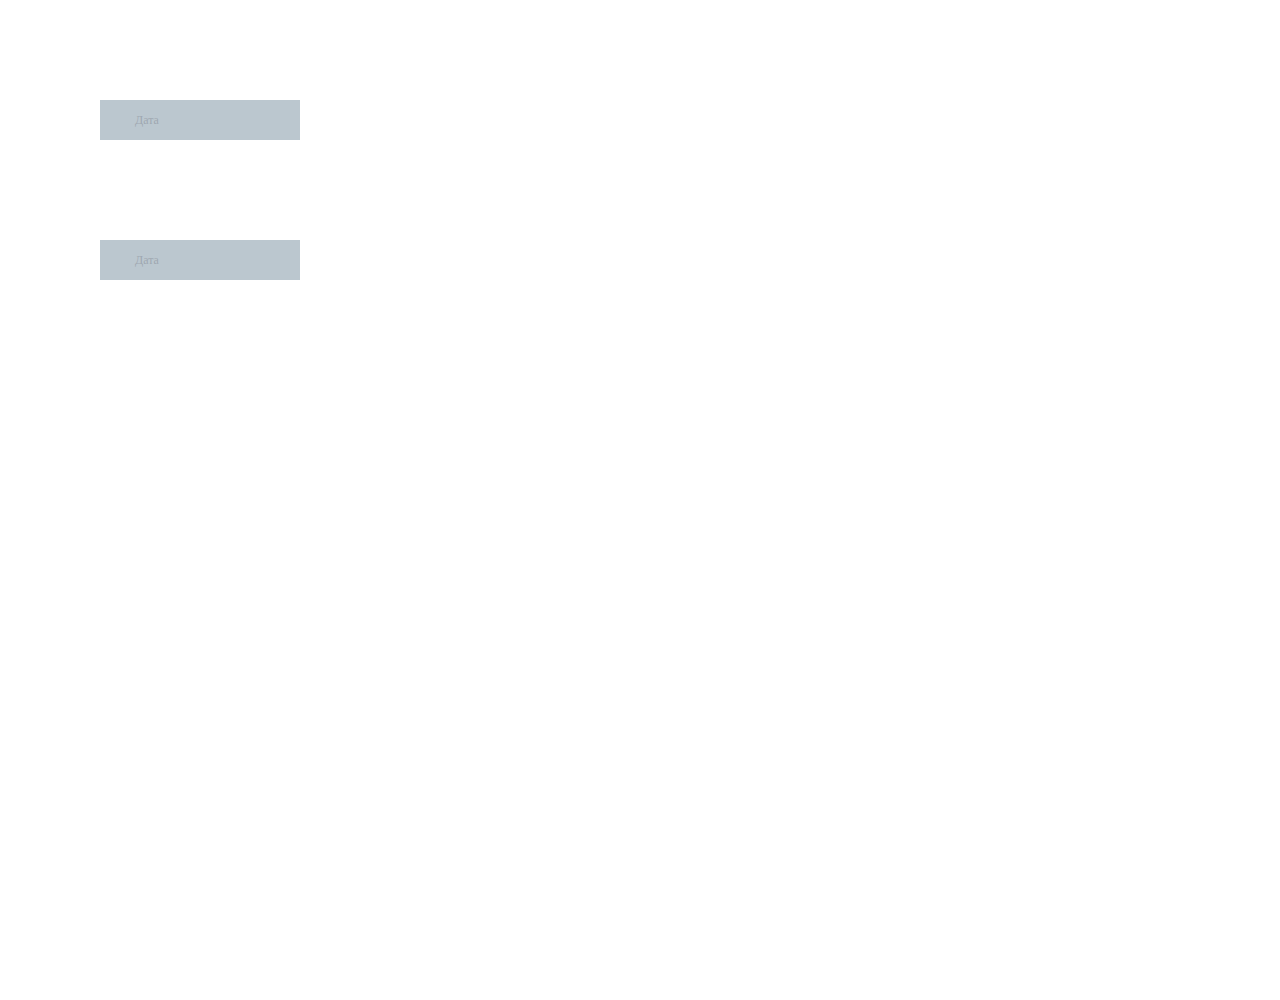
<file: index.html>
<!doctype html>
<html lang="ru">

<head>
	<title>DATEPICKER</title>
	<meta http-equiv="Content-type" content="text/html;charset=UTF-8" />
	<meta name="viewport" content="width=device-width" initial-scale=1.0>
	<link rel="stylesheet" href="./css/resetStyle.css">
	<link rel="stylesheet" href="./css/datepicker-style.css">
</head>

<body>
	<div class="wrepper">
		<header class="header"></header>
		<main class="main">
			<div class="datepicker"></div>
			<div class="datepicker2"></div>
		</main>
		<footer class="footer"></footer>
	</div>

	<script src="./js/datepicker-app.js"></script>
</body>

</html>
</file>
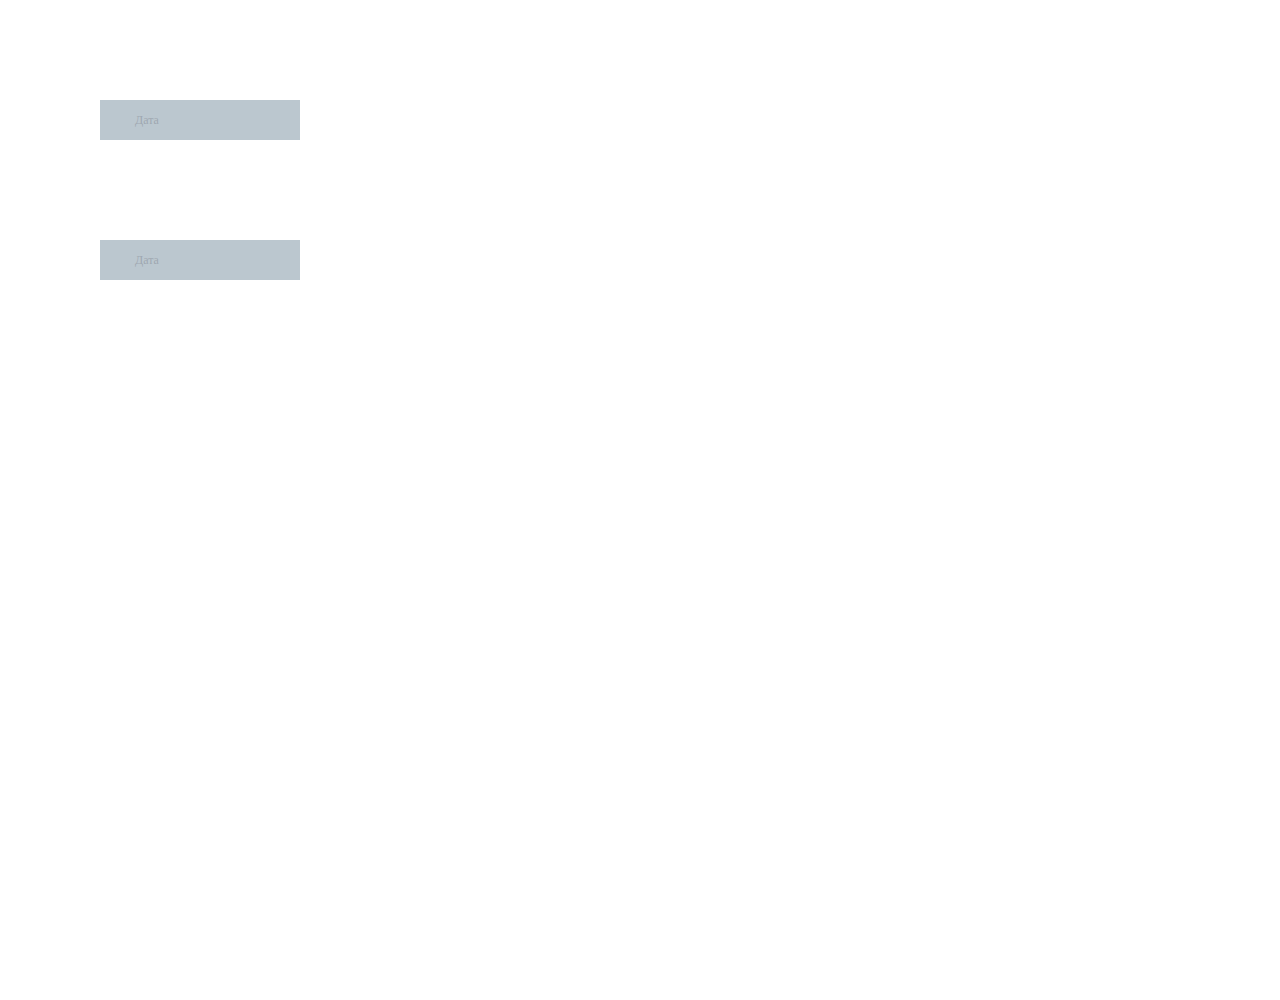
<file: datepicker.html>
<!doctype html>
<html lang="ru">

<head>
	<title>DATEPICKER</title>
	<meta http-equiv="Content-type" content="text/html;charset=UTF-8" />
	<meta name="viewport" content="width=device-width" initial-scale=1.0>
	<link rel="stylesheet" href="./css/resetStyle.css">
	<link rel="stylesheet" href="./css/datepicker-style.css">
</head>

<body>
	<div class="wrepper">
		<header class="header"></header>
		<main class="main">
			<div class="datepicker"></div>
			<div class="datepicker2"></div>
		</main>
		<footer class="footer"></footer>
	</div>

	<script src="./js/datepicker-app.js"></script>
</body>

</html>
</file>
<file: css/datepicker-style.css>
.datepicker,
.datepicker2 {
   margin: 100px;
   position: relative;
   width: 200px;
   height: 40px;
   background-color: #bbc7cf;
}

.dp-open-datepicker,
.dp-open-datepicker2 {
   position: absolute;
   top: 0;
   left: 0;
   width: 100%;
   height: 100%;
   display: -webkit-box;
   display: -ms-flexbox;
   display: flex;
   -webkit-box-align: center;
   -ms-flex-align: center;
   align-items: center;
   padding-left: 35px;
   font-weight: 500;
   font-size: 12px;
   color: #9FA8B1;
}

.dp-wrapper-datepicker,
.dp-wrapper-datepicker2 {
   position: fixed;
   top: 0;
   left: 0;
   width: 100vw;
   min-height: 100vh;
   z-index: 500;
   -webkit-backdrop-filter: blur(5px);
   backdrop-filter: blur(5px);
   display: none;
   overflow-y: auto;
}

.dp-open-active.dp-wrapper-datepicker,
.dp-open-active.dp-wrapper-datepicker2 {
   display: block;
}

.dp-body {
   position: absolute;
   top: 50%;
   left: 50%;
   -webkit-transform: translate(-50%, -50%);
   -ms-transform: translate(-50%, -50%);
   transform: translate(-50%, -50%);
   display: -webkit-box;
   display: -ms-flexbox;
   display: flex;
   border: 1px solid #D9E3EE;
   border-radius: 10px;
   background-color: #ffffff;
   -webkit-transition: opacity 0.3s;
   -o-transition: opacity 0.3s;
   transition: opacity 0.3s;
   overflow: hidden;
}

.dp-block-left {
   display: -webkit-box;
   display: -ms-flexbox;
   display: flex;
   -webkit-box-orient: vertical;
   -webkit-box-direction: normal;
   -ms-flex-direction: column;
   flex-direction: column;
   -webkit-box-align: center;
   -ms-flex-align: center;
   align-items: center;
   -webkit-box-pack: center;
   -ms-flex-pack: center;
   justify-content: center;
   padding-top: 10px;
   padding-bottom: 10px;
   background-color: #E5EFF8;
}

.dp-month-button {
   padding: 8px 15px;
   width: 100%;
   font-size: 14px;
   font-weight: 500;
   color: #343434;
   cursor: pointer;
   background-color: transparent;
}

.dp-month-button:hover {
   color: #ffffff;
   background-color: #1843BF;
}

.dp-block-right {
   max-width: 276px;
}

.dp-header-top {
   padding: 10px;
   display: -webkit-box;
   display: -ms-flexbox;
   display: flex;
   -webkit-box-align: center;
   -ms-flex-align: center;
   align-items: center;
   -webkit-box-pack: justify;
   -ms-flex-pack: justify;
   justify-content: space-between;
   -webkit-column-gap: 5px;
   -moz-column-gap: 5px;
   column-gap: 5px;
}

.dp-input-shell {

   max-width: 120px;
   border-radius: 6px;
   overflow: hidden;
}

.dp-input-start,
.dp-input-end {
   padding-left: 17px;
   height: 35px;
   min-width: 140px;
   font-size: 14px;
   font-weight: 500;
   color: #9FA8B1;
   background-color: #F5F8FB;
   border-radius: 6px;
   border: none;
   /*   text-align: center; */
}


.dp-input-hyphen {
   width: 7px;
   height: 2px;
   border-radius: 2px;
   background-color: #374957;
}

.dp-button-prev,
.dp-button-next {
   position: relative;
   display: -webkit-box;
   display: -ms-flexbox;
   display: flex;
   -webkit-box-pack: center;
   -ms-flex-pack: center;
   justify-content: center;
   -webkit-box-align: center;
   -ms-flex-align: center;
   align-items: center;
   width: 33px;
   height: 33px;
   background-color: transparent;
}

.dp-button-prev {}

.dp-header-bottom {
   margin-bottom: 10px;
   display: -webkit-box;
   display: -ms-flexbox;
   display: flex;
   -webkit-box-pack: justify;
   -ms-flex-pack: justify;
   justify-content: space-between;
   -webkit-box-align: center;
   -ms-flex-align: center;
   align-items: center;
}

.dp-year {
   font-size: 16px;
   font-weight: 700;
   text-align: center;
   color: #9FA8B1;
}

.dp-month {
   font-size: 16px;
   font-weight: 700;
   text-align: center;
   color: #9FA8B1;
}

.dp-block-date {
   display: -webkit-box;
   display: -ms-flexbox;
   display: flex;
   -webkit-box-pack: center;
   -ms-flex-pack: center;
   justify-content: center;
   -webkit-box-align: center;
   -ms-flex-align: center;
   align-items: center;
   -webkit-column-gap: 5px;
   -moz-column-gap: 5px;
   column-gap: 5px;
}

.dp-week {
   padding: 0px 15px;
   display: -webkit-box;
   display: -ms-flexbox;
   display: flex;
   -webkit-box-pack: justify;
   -ms-flex-pack: justify;
   justify-content: space-between;
}

.dp-day-week {
   padding: 0px 10px;
   font-size: 14px;
   font-weight: 500;
   color: rgba(0, 0, 0, 0.5);
}

.dp-day-week:nth-child(6),
.dp-day-week:nth-child(7) {
   color: #E36958;
}

.dp-shell {
   margin: 10px 15px;
   display: -ms-grid;
   display: grid;
   -ms-grid-columns: 1fr 1fr 1fr 1fr 1fr 1fr 1fr;
   grid-template-columns: 1fr 1fr 1fr 1fr 1fr 1fr 1fr;
   gap: 5px;
   grid-row-gap: 10px;
   grid-column-gap: 0px;
}

.dp-cell {
   display: -webkit-box;
   display: -ms-flexbox;
   display: flex;
   -webkit-box-pack: center;
   -ms-flex-pack: center;
   justify-content: center;
   -webkit-box-align: center;
   -ms-flex-align: center;
   align-items: center;
   height: 30px;
   max-width: 35px;
   font-size: 14px;
   color: #343434;
   cursor: pointer;
}

.dp-cell.dp-cell-marked {
   background-color: #1843BF;
   color: #fff;
   border-radius: 15px;
}

.dp-cell.dp-cell-start {
   background-color: #1843BF;
   border-radius: 15px 0px 0px 15px;
   color: #fff;
}

.dp-cell.dp-cell-end {
   background-color: #1843BF;
   border-radius: 0px 15px 15px 0px;
   color: #fff;
}

.dp-cell-selected {
   background-color: #E5EFF8;
}

.dp-now-date {
   background-color: #c1e2ff;
   border-radius: 10px;
}

.dp-cell-selected.dp-now-date {
   border-radius: 0px;
}

.dp-cell-next,
.dp-cell-prev {
   color: rgba(52, 52, 52, 0.4862745098);
}

.dp-footer {
   padding: 10px 15px;
   text-align: center;
   border-top: 1px solid #D9E3EE;
}

.dp-footer-button {
   text-align: center;
   width: 246px;
   height: 37px;
   font-size: 16px;
   font-weight: 500;
   color: #ffffff;
   background-color: #1843BF;
   border-radius: 10px;
}

/* нативные стили input type="date" */

.dp-input-start::-webkit-calendar-picker-indicator,
.dp-input-end::-webkit-calendar-picker-indicator {
   display: none;
}





/* не везде работают */
/*
::-webkit-datetime-edit
::-webkit-datetime-edit-fields-wrapper
::-webkit-datetime-edit-text
::-webkit-datetime-edit-month-field
::-webkit-datetime-edit-day-field
::-webkit-datetime-edit-year-field
::-webkit-inner-spin-button
::-webkit-calendar-picker-indicator
 */






/* =================== */


.test {
   font-size: 30px;
   margin: 300px;
   padding: 10px;
   background-color: #cfcfcf;
}
</file>
<file: css/resetStyle.css>
/*Обнуление*/
*{
	padding: 0;
	margin: 0;
	border: 0;
	box-sizing: border-box;
}
*,*:before,*:after{
	-moz-box-sizing: border-box;
	-webkit-box-sizing: border-box;
	box-sizing: border-box;
}
:focus,:active{outline: none;}
a:focus,a:active{outline: none;}

nav,footer,header,aside{display: block;}

html,body{
	height: 100%;
	width: 100%;
	font-size: 100%;
	line-height: 1;
	font-size: 14px;
	-ms-text-size-adjust: 100%;
	-moz-text-size-adjust: 100%;
	-webkit-text-size-adjust: 100%;
}
input,button,textarea{font-family:inherit;}

input::-ms-clear{display: none;}
button{cursor: pointer;}
button::-moz-focus-inner {padding:0;border:0;}
a, a:visited{text-decoration: none;}
a:hover{text-decoration: none;}
ul li{list-style: none;}
img{vertical-align: top;}

h1,h2,h3,h4,h5,h6{font-size:inherit;font-weight: 400;}
/*--------------------*/
</file>
